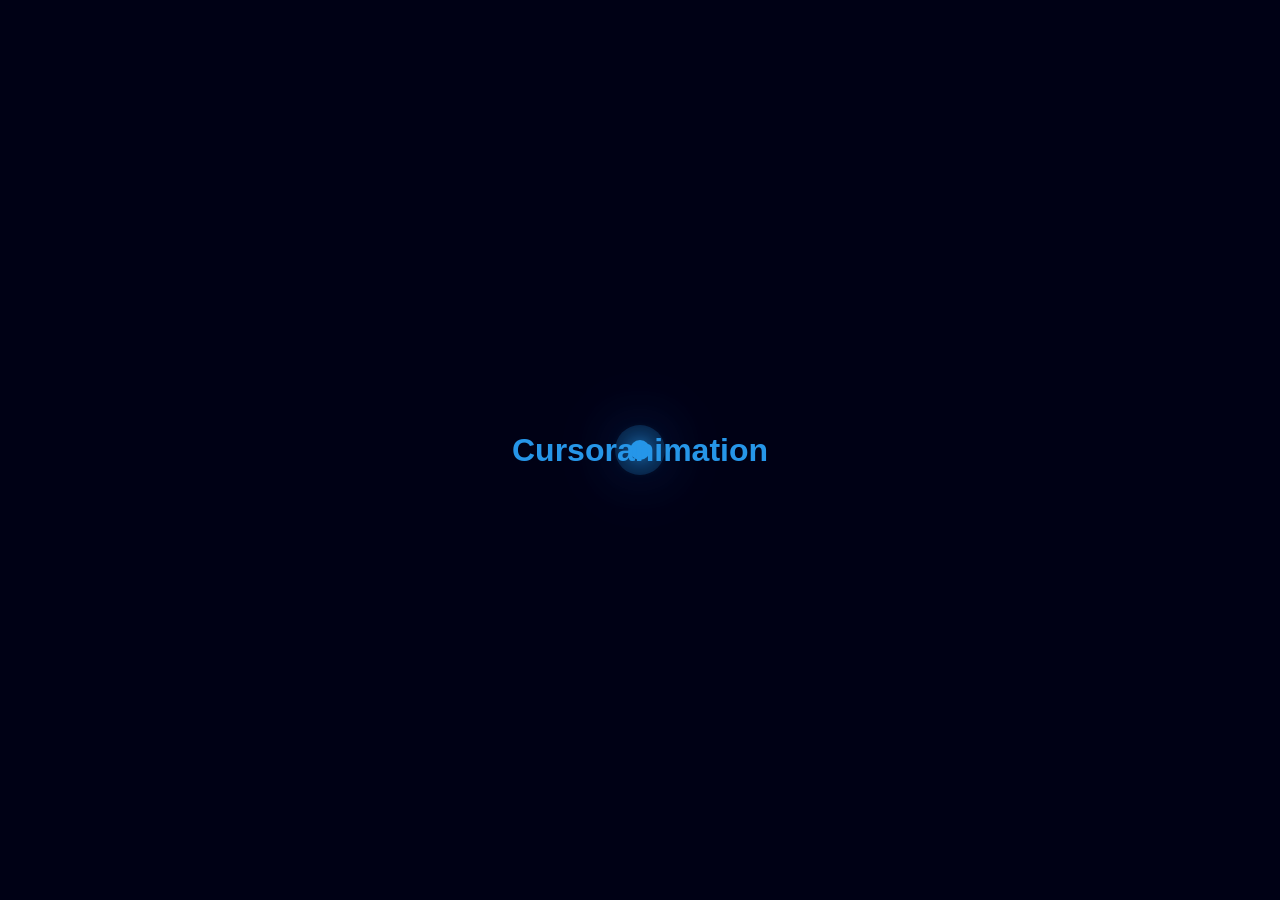
<file: cursoranimation/index.html>
<!doctype html>
<html lang="en">
  <head>
    <meta charset="UTF-8" />
    <title>Cursor animation</title>
    <link rel="stylesheet" href="style.css" />
  </head>

  <body>
    <h1>Cursor animation</h1>

    <div class="cursor"></div>

    <script>
      const text = document.querySelector("h1");
      text.innerHTML = text.innerText
        .split("")
        .map((char, i) => `<span style="--i:${i}">${char}</span>`)
        .join("");

      const cursor = document.querySelector(".cursor");
      var timeout;

      //mousestopped hide
      function mouseStopped() {
        cursor.style.display = "none";
      }

      document.addEventListener("mousemove", (e) => {
        let x = e.pageX;
        let y = e.pageY;
        cursor.style.left = x + "px";
        cursor.style.top = y + "px";
        cursor.style.display = "block";

        clearTimeout(timeout);
        timeout = setTimeout(mouseStopped, 1000);
      });

      //effect on mouseout
      document.addEventListener("mouseout", () => {
        cursor.style.display = "none";
      });

      // Mobile Touch Support
      document.addEventListener(
        "touchmove",
        (e) => {
          let x = e.touches[0].pageX;
          let y = e.touches[0].pageY;
          cursor.style.left = x + "px";
          cursor.style.top = y + "px";
          cursor.style.display = "block";

          clearTimeout(timeout);
          timeout = setTimeout(mouseStopped, 1000);
        },
        { passive: true },
      );

      document.addEventListener(
        "touchstart",
        (e) => {
          let x = e.touches[0].pageX;
          let y = e.touches[0].pageY;
          cursor.style.left = x + "px";
          cursor.style.top = y + "px";
          cursor.style.display = "block";

          clearTimeout(timeout);
          timeout = setTimeout(mouseStopped, 1000);
        },
        { passive: true },
      );

      document.addEventListener("touchend", () => {
        cursor.style.display = "none";
      });
    </script>
  </body>
</html>
</file>
<file: cursoranimation/style.css>
* {
  font-family: "poppins", sans-serif;
  margin: 0;
  padding: 0;
  box-sizing: border-box;
}

body {
  height: 100vh;
  background: #000115;
  display: flex;
  justify-content: center;
  align-items: center;
  cursor: none;
  overflow: hidden; /*for removing the scrollbar*/
}

h1 {
  color: #fff;
  font-size: 2rem;
  font-weight: 700;
  text-align: center;
  z-index: 99;
  position: relative;
  cursor: none;
  margin: 0;
}

h1 span {
  position: relative;
  display: inline-block;
  color: #2696e8;
  animation: animate 2s linear infinite;
  animation-delay: calc(0.1s * var(--i));
}

@keyframes animate {
  0% {
    filter: hue-rotate(0deg);
  }
  100% {
    filter: hue-rotate(360deg);
  }
}

.cursor {
  z-index: 1;
  position: fixed;
  background: #2696e8;
  width: 20px;
  height: 20px;
  border-radius: 50%;
  pointer-events: none;
  box-shadow:
    0 0 20px #2696e8,
    0 0 60px #2696e8,
    0 0 100px #2696e8;
  animation: colors 5s infinite;
}

@keyframes colors {
  0% {
    filter: hue-rotate(0deg);
    box-shadow:
      0 0 20px #06ff30,
      0 0 60px #2696e8,
      0 0 100px #2696e8;
  }
  50% {
    filter: hue-rotate(180deg);
    box-shadow:
      0 0 20px #d70808,
      0 0 60px #2696e8,
      0 0 100px #2696e8;
  }
  100% {
    filter: hue-rotate(360deg);
    box-shadow:
      0 0 20px #d70808,
      0 0 60px #2696e8,
      0 0 100px #2696e8;
  }
}

.cursor:before {
  content: "";
  position: absolute;
  width: 50px;
  height: 50px;
  background: #2696e8;
  border-radius: 50%;
  opacity: 0.2;
  transform: translate(-30%, -30%);
  transition: 0.1s;
}
</file>
